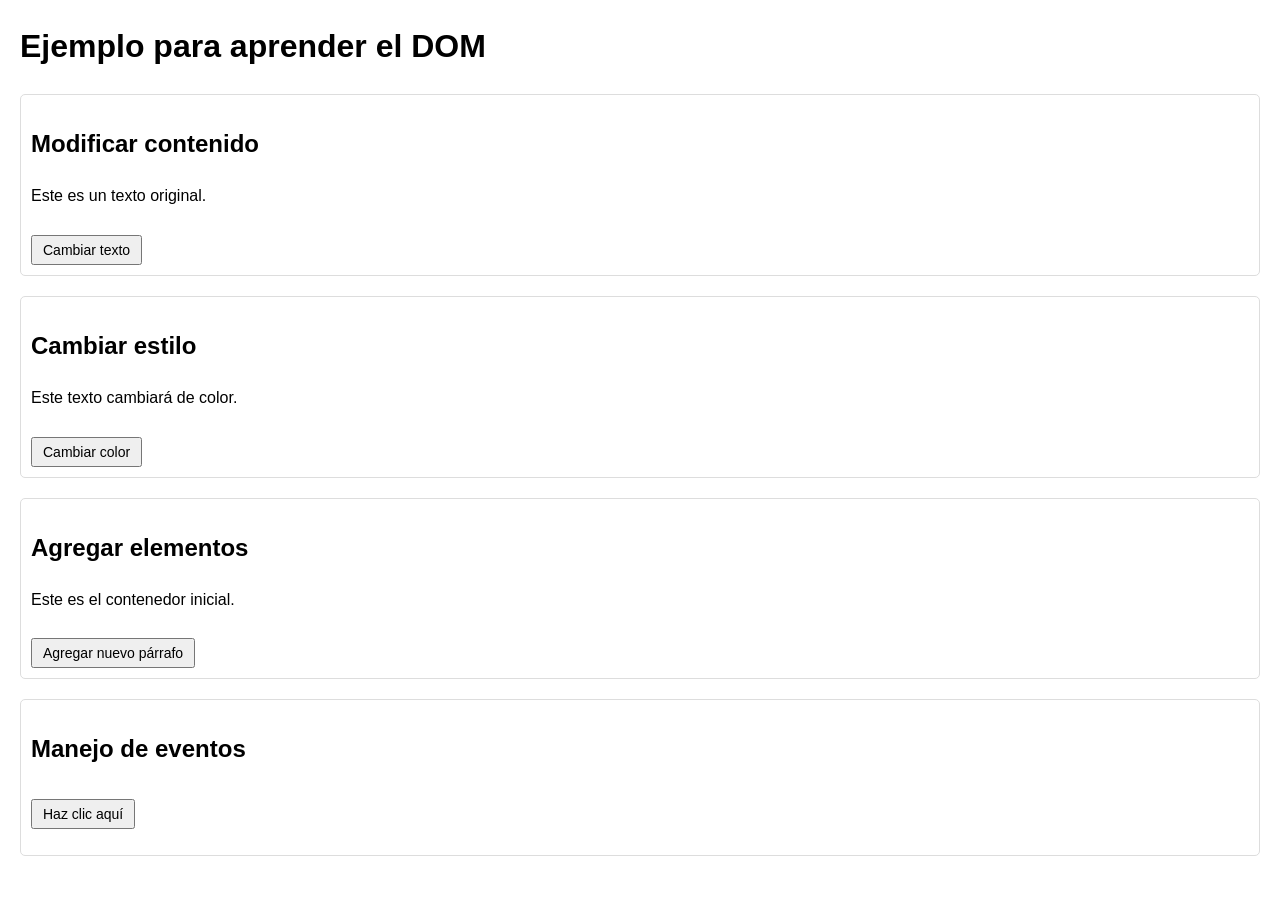
<file: EJEMPLO CON DOM-20241123/index.html>
<!DOCTYPE html>
<html lang="es">
<head>
    <meta charset="UTF-8">
    <meta name="viewport" content="width=device-width, initial-scale=1.0">
    <title>Ejemplo del DOM</title>
    <link rel="stylesheet" href="style.css">
</head>
<body>
    <h1>Ejemplo para aprender el DOM</h1>
    
    <!-- Acceso y modificación de contenido -->
    <section>
        <h2>Modificar contenido</h2>
        <p id="texto">Este es un texto original.</p>
        <button id="modificarContenido">Cambiar texto</button>
    </section>
    
    <!-- Modificación de estilos -->
    <section>
        <h2>Cambiar estilo</h2>
        <p id="parrafoEstilo">Este texto cambiará de color.</p>
        <button id="cambiarEstilo">Cambiar color</button>
    </section>
    
    <!-- Creación de nuevos elementos -->
    <section>
        <h2>Agregar elementos</h2>
        <div id="contenedorElementos">
            <p>Este es el contenedor inicial.</p>
        </div>
        <button id="agregarElemento">Agregar nuevo párrafo</button>
    </section>
    
    <!-- Manejo de eventos -->
    <section>
        <h2>Manejo de eventos</h2>
        <button id="botonEvento">Haz clic aquí</button>
        <p id="resultadoEvento"></p>
    </section>
    
    <!-- Vinculación al script externo -->
    <script src="DOM.js"></script>
</body>
</html>
</file>
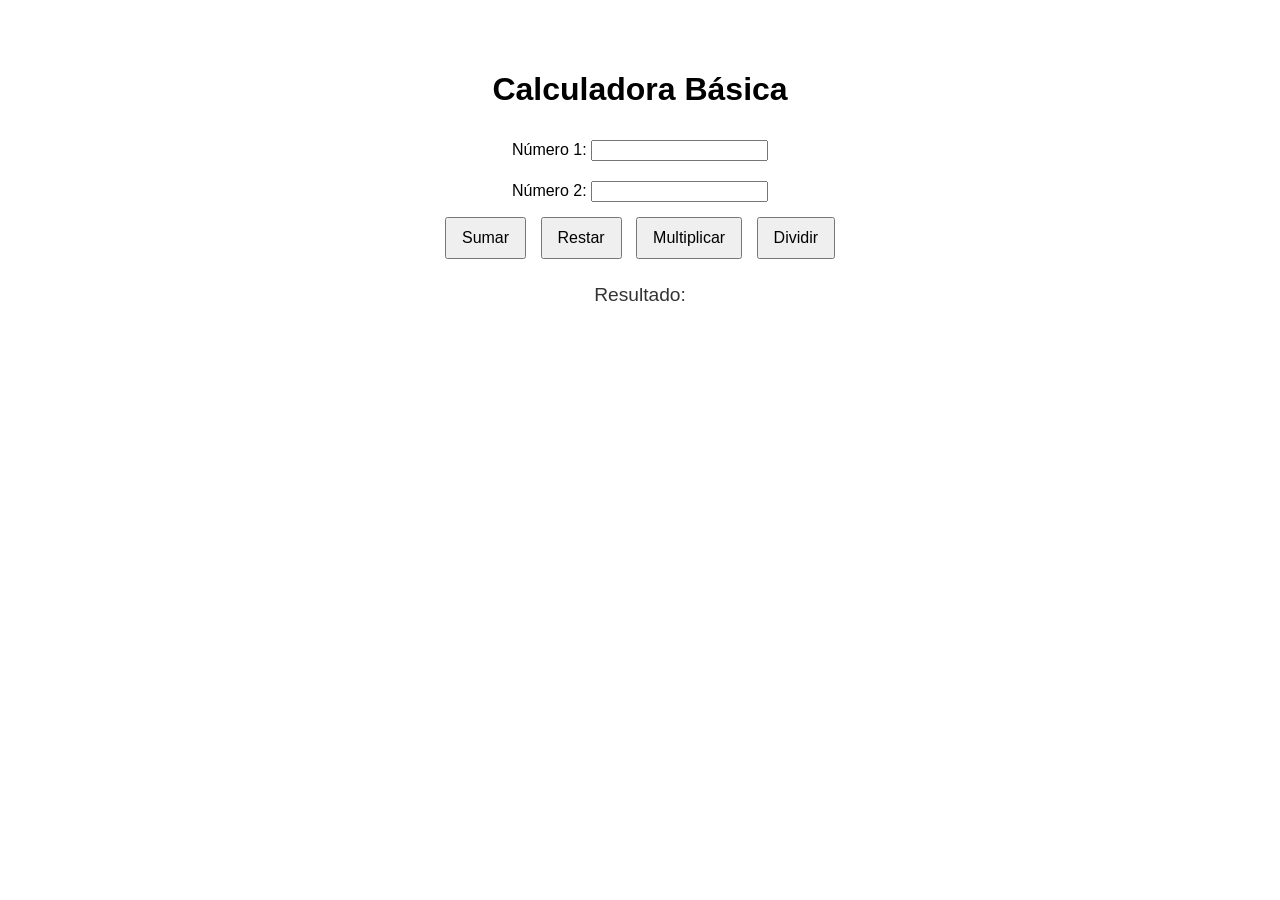
<file: guia practica/index.html>
<!DOCTYPE html>
<html lang="es">
<head>
  <meta charset="UTF-8">
  <meta name="viewport" content="width=device-width, initial-scale=1.0">
  <title>Calculadora Básica</title>
  <style>
    body {
      font-family: Arial, sans-serif;
      display: flex;
      flex-direction: column;
      align-items: center;
      margin-top: 50px;
    }
    .input-group {
      margin: 10px 0;
    }
    button {
      margin: 5px;
      padding: 10px 15px;
      font-size: 1em;
      cursor: pointer;
    }
    #resultado {
      margin-top: 20px;
      font-size: 1.2em;
      color: #333;
    }
  </style>
</head>
<body>

  <h1>Calculadora Básica</h1>

  <div class="input-group">
    <label for="numero1">Número 1:</label>
    <input type="number" id="numero1">
  </div>

  <div class="input-group">
    <label for="numero2">Número 2:</label>
    <input type="number" id="numero2">
  </div>

  <div>
    <button onclick="sumar()">Sumar</button>
    <button onclick="restar()">Restar</button>
    <button onclick="multiplicar()">Multiplicar</button>
    <button onclick="dividir ()" >Dividir</button>
  </div>

  <div id="resultado">Resultado: </div>

  <script src="calculadora.js"></script>

</body>
</html>
</file>
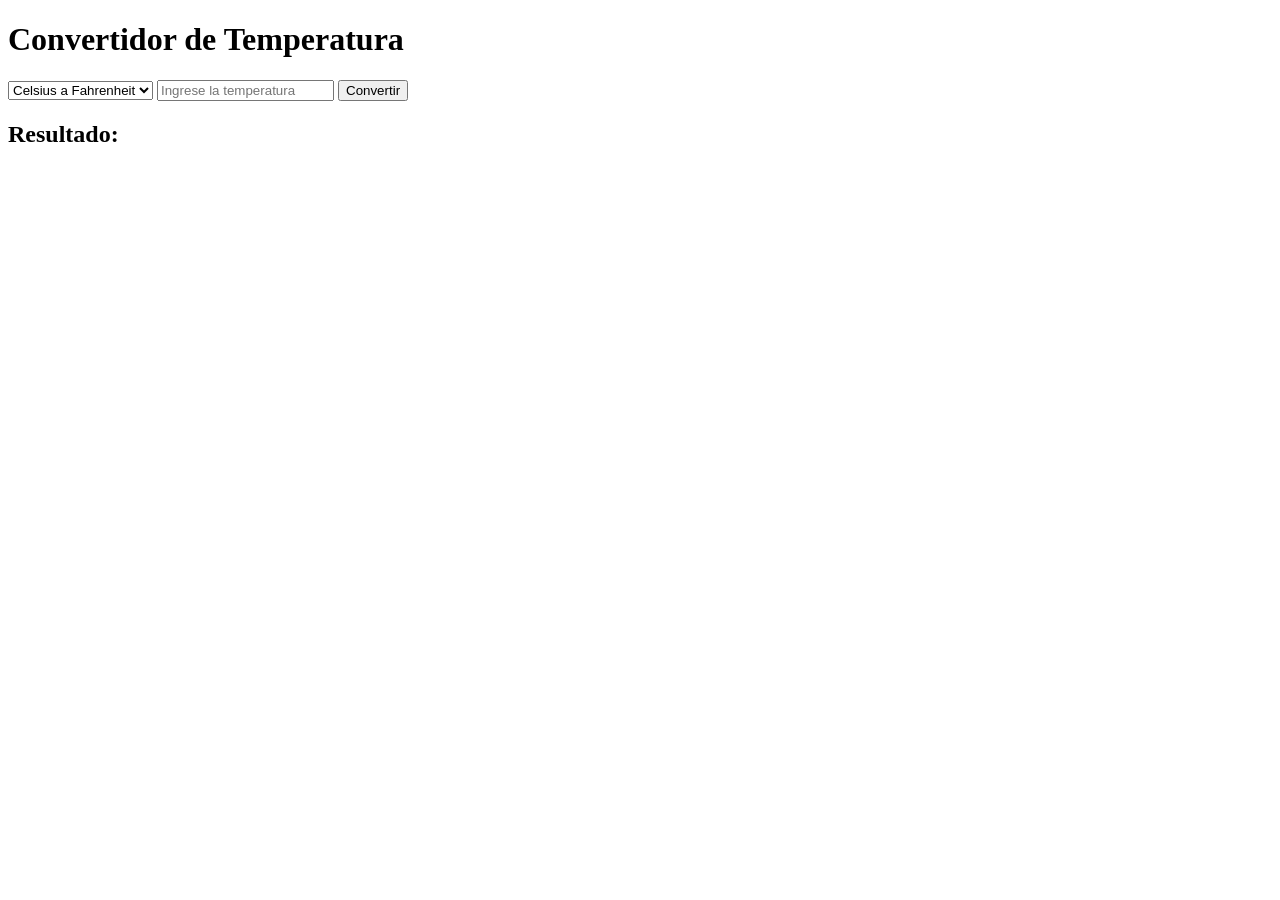
<file: practica10/index.html>
<!DOCTYPE html>
<html lang="es">
<head>
    <meta charset="UTF-8">
    <meta name="viewport" content="width=device-width, initial-scale=1.0">
    <title>Convertidor de Temperatura</title>
</head>
<body>
    <div class="converter-container">
        <h1>Convertidor de Temperatura</h1>
        
        <!-- Menu de opciones para temperatura -->
        <select id="tipo-conversion">
            <option value="1">Celsius a Fahrenheit</option>
            <option value="2">Fahrenheit a Celsius</option>
        </select>
        
        <input type="number" id="temperatura" placeholder="Ingrese la temperatura">
        
        <!-- Boton de convertir -->
        <button onclick="convertir()">Convertir</button>
        
        <h2 id="resultado">Resultado: </h2>
    </div>
    <script src="convertidor.js"></script>
</body>
</html>
</file>
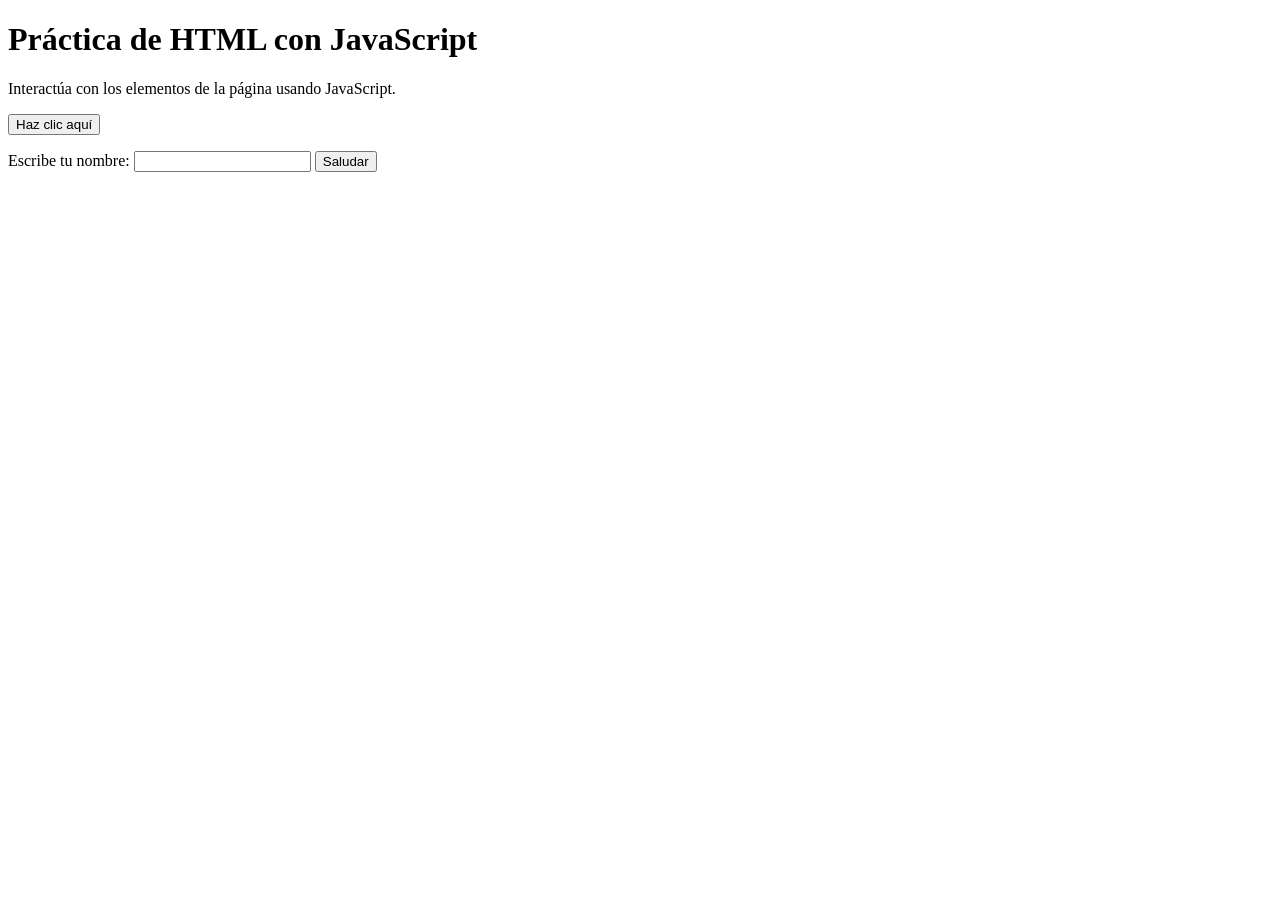
<file: practica11/practicajs.html>
<!DOCTYPE html>
<html lang="es">
<head>
    <meta charset="UTF-8">
    <meta name="viewport" content="width=device-width, initial-scale=1.0">
    <title>Práctica HTML y JavaScript</title>
</head>
<body>
    <h1>Práctica de HTML con JavaScript</h1>
    <p>Interactúa con los elementos de la página usando JavaScript.</p>

    <!-- Botón -->
    <button onclick="mostrarMensaje()">Haz clic aquí</button>
    <p id="mensaje"></p> <!-- Elemento para mostrar el mensaje -->

    <!-- Campo de entrada de nombre y botón de saludo -->
    <label for="nombre">Escribe tu nombre:</label>
    <input type="text" id="nombre">
    <button onclick="saludar()">Saludar</button>

    <p id="saludo"></p>

    <script>
        // Función para mostrar mensaje
        function mostrarMensaje() {
            document.getElementById("mensaje").innerText = "¡Hola! Has hecho clic en el botón.";
        }

        // Función para saludar
        function saludar() {
            const nombre = document.getElementById("nombre").value;
            document.getElementById("saludo").innerText = "Hola, " + nombre + "! Bienvenido/a.";
        }
    </script>
</body>
</html>
</file>
<file: EJEMPLO CON DOM-20241123/style.css>
body {
    font-family: Arial, sans-serif;
    line-height: 1.6;
    margin: 20px;
}

section {
    margin-bottom: 20px;
    padding: 10px;
    border: 1px solid #ddd;
    border-radius: 5px;
}

button {
    margin-top: 10px;
    padding: 5px 10px;
    font-size: 14px;
    cursor: pointer;
}
</file>
